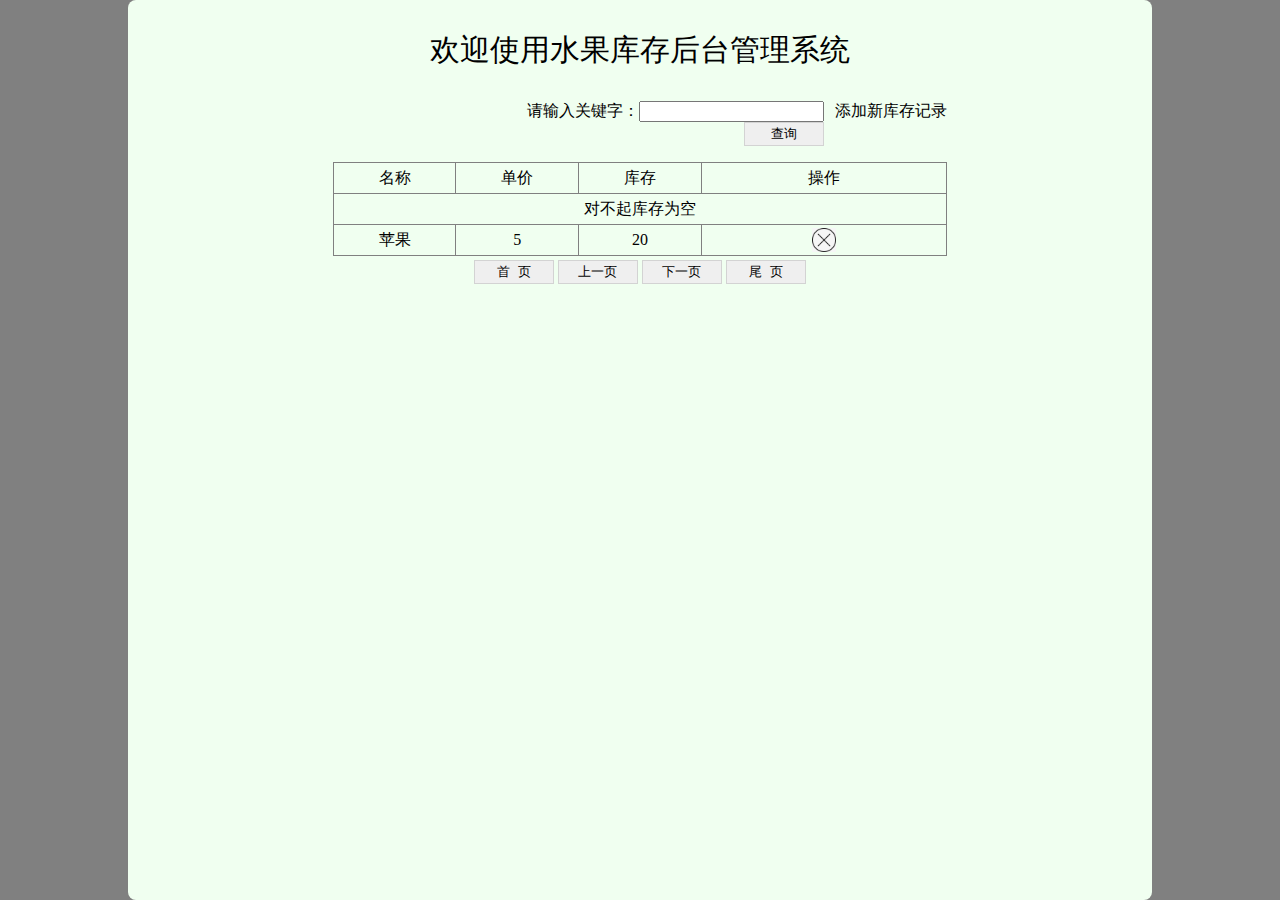
<file: web/index.html>
<html xmlns:th="http://www.thymeleaf.org">
	<head>
		<meta charset="utf-8">
		<link rel="stylesheet" href="css/index.css">
		<script type="text/javascript" src="js/index.js"></script>
	</head>
	<body>
		<div id="div_container">
			<div id="div_fruit_list">
				<p class="center f30">欢迎使用水果库存后台管理系统</p>
				<div style="border:0px solid red;width:60%;margin-left:20%;text-align:right;">
					<form th:action="@{/index}" method="post" style="float:left;width:60%;margin-left:20%;">
						<input type="hidden" name="oper" value="search"/>
						请输入关键字：<input type="text" name="keyword" th:value="${session.keyword}"/>
						<input type="submit" value="查询" class="btn"/>
					</form>
					<a th:href="@{/add.html}" style="border:0px solid blue;margin-bottom:4px;">添加新库存记录</a>
				</div>
				<table id="tbl_fruit">
					<tr>
						<th class="w20">名称</th>
						<th class="w20">单价</th>
						<th class="w20">库存</th>
						<th>操作</th>
					</tr>
					<tr th:if="${#lists.isEmpty(session.fruitList)}">
						<td colspan="4">对不起库存为空</td>
					</tr>
					<tr th:unless="${#lists.isEmpty(session.fruitList)}" th:each="fruit : ${session.fruitList}">
						<td ><a th:text="${fruit.getFname()}" th:href="@{/edit.do(fid=${fruit.fid})}">苹果</a></td>
						<td th:text="${fruit.getPrice()}">5</td>
						<td th:text="${fruit.getFcount()}">20</td>
						<!-- <td><img src="imgs/del.jpg" class="delImg" th:onclick="'delFruit('+${fruit.fid}+')'"/></td> -->
						<td><img src="imgs/del.jpg" class="delImg" th:onclick="|delFruit(${fruit.fid})|"/></td>
					</tr>
				</table>
				<div style="width:60%;margin-left:20%;border:0px solid red;padding-top:4px;" class="center">
					<input type="button" value="首  页" class="btn" th:onclick="|page(1)|" th:disabled="${session.pageNo==1}"/>
					<input type="button" value="上一页" class="btn" th:onclick="|page(${session.pageNo-1})|" th:disabled="${session.pageNo==1}"/>
					<input type="button" value="下一页" class="btn" th:onclick="|page(${session.pageNo+1})|" th:disabled="${session.pageNo==session.pageCount}"/>
					<input type="button" value="尾  页" class="btn" th:onclick="|page(${session.pageCount})|" th:disabled="${session.pageNo==session.pageCount}"/>
				</div>
			</div>
		</div>
	</body>
</html>
</file>
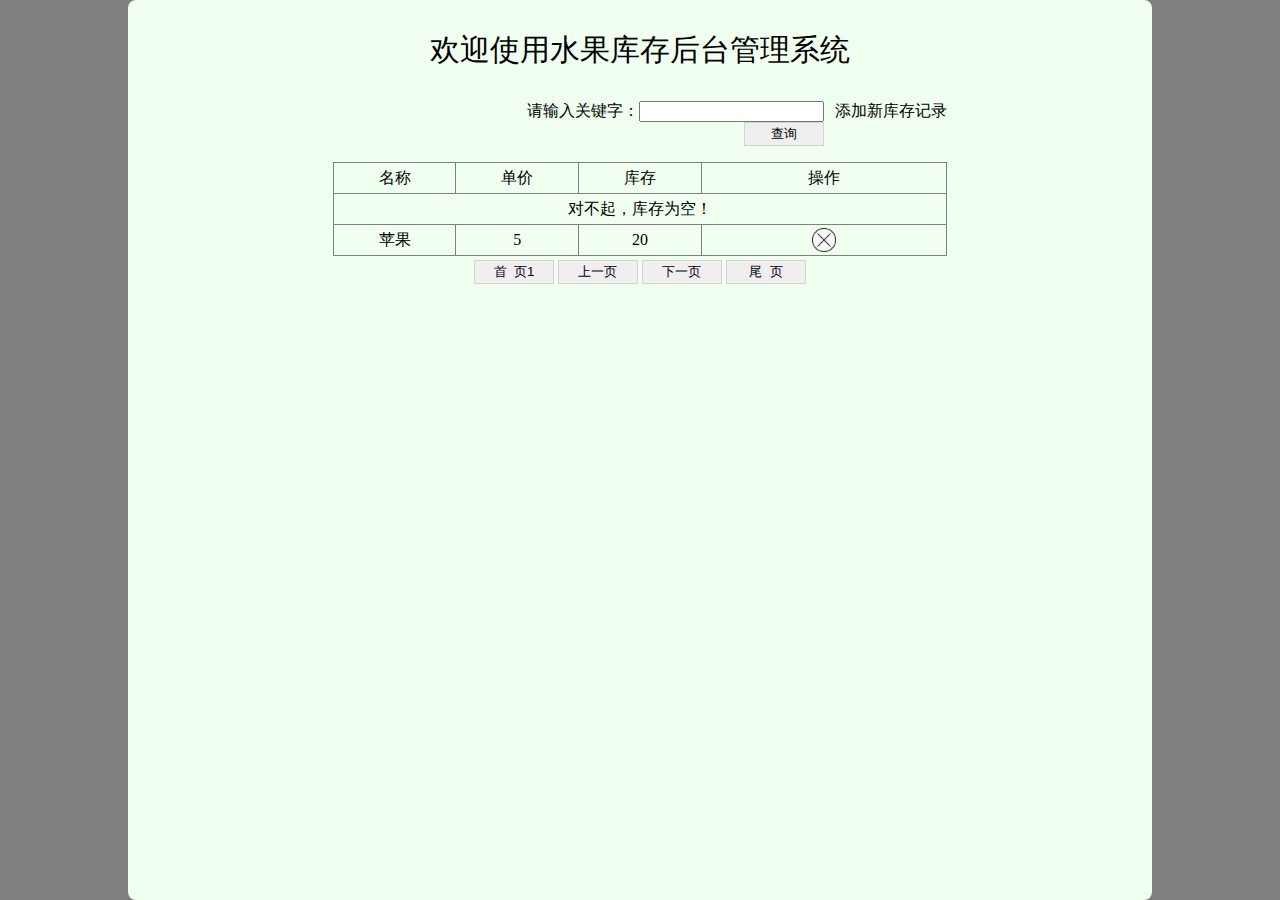
<file: 02friut-mvc/web/index.html>
<html xmlns:th="http://www.thymeleaf.org">
<head>
	<meta charset="utf-8">
	<link rel="stylesheet" href="css/index.css">
	<script language="JavaScript" src="js/index.js"></script>
</head>
<body>
<div id="div_container">
	<div id="div_fruit_list">
		<p class="center f30">欢迎使用水果库存后台管理系统</p>
		<div style="border:0px solid red;width:60%;margin-left:20%;text-align:right;">
			<form th:action="@{/fruit.do}" method="post" style="float:left;width:60%;margin-left:20%;">
				<input type="hidden" name="oper" value="search"/>
				请输入关键字：<input type="text" name="keyword" th:value="${session.keyword}"/>
				<input type="submit" value="查询" class="btn"/>
			</form>
			<a th:href="@{/add.html}" style="border:0px solid blue;margin-bottom:4px;">添加新库存记录</a>
		</div>
		<table id="tbl_fruit">
			<tr>
				<th class="w20">名称</th>
				<th class="w20">单价</th>
				<th class="w20">库存</th>
				<th>操作</th>
			</tr>
			<tr th:if="${#lists.isEmpty(session.fruitList)}">
				<td colspan="4">对不起，库存为空！</td>
			</tr>
			<tr th:unless="${#lists.isEmpty(session.fruitList)}" th:each="fruit : ${session.fruitList}">
				<!-- <td><a th:text="${fruit.fname}" th:href="@{'/edit.do?fid='+${fruit.fid}}">苹果</a></td> -->
				<td><a th:text="${fruit.fname}" th:href="@{/fruit.do(fid=${fruit.fid},operate='edit')}">苹果</a></td>
				<td th:text="${fruit.price}">5</td>
				<td th:text="${fruit.fcount}">20</td>
				<!-- <td><img src="imgs/del.jpg" class="delImg" th:onclick="'delFruit('+${fruit.fid}+')'"/></td> -->
				<td><img src="imgs/del.jpg" class="delImg" th:onclick="|delFruit(${fruit.fid})|"/></td>
			</tr>
		</table>
		<div style="width:60%;margin-left:20%;border:0px solid red;padding-top:4px;" class="center">
			<input type="button" value="首  页1" class="btn" th:onclick="|page(1)|" th:disabled="${session.pageNo==1}"/>
			<input type="button" value="上一页" class="btn" th:onclick="|page(${session.pageNo-1})|" th:disabled="${session.pageNo==1}"/>
			<input type="button" value="下一页" class="btn" th:onclick="|page(${session.pageNo+1})|" th:disabled="${session.pageNo==session.pageCount}"/>
			<input type="button" value="尾  页" class="btn" th:onclick="|page(${session.pageCount})|" th:disabled="${session.pageNo==session.pageCount}"/>
		</div>
	</div>
</div>
</body>
</html>
</file>
<file: web/css/index.css>
*{
	color: threeddarkshadow;
}
a{
	text-decoration: none;
}
body{
	margin:0;
	padding:0;
	background-color:#808080;
}
div{
	position:relative;
	float:left;
}

#div_container{
	width:80%;
	height:100%;
	border:0px solid blue;
	margin-left:10%;
	float:left;
	background-color: honeydew;
	border-radius:8px;
}
#div_fruit_list{
	width:100%;
	border:0px solid red;
}
#tbl_fruit{
	width:60%;
	line-height:28px;
	margin-top:16px;
	margin-left:20%;
}
#tbl_fruit , #tbl_fruit tr , #tbl_fruit th , #tbl_fruit td{
	border:1px solid gray;
	border-collapse:collapse;
	text-align:center;
	font-size:16px;
	font-family:"黑体";
	font-weight:lighter;
	
}
.w20{
	width:20%;
}
.delImg{
	width:24px;
	height:24px;
}
.btn{
	border:1px solid lightgray;
	width:80px;
	height:24px;
}

.center{
	text-align:center;
}
.f30{
	font-size: 30px;
}
</file>
<file: 02friut-mvc/web/css/index.css>
*{
	color: threeddarkshadow;
}
a{
	text-decoration: none;
}
body{
	margin:0;
	padding:0;
	background-color:#808080;
}
div{
	position:relative;
	float:left;
}

#div_container{
	width:80%;
	height:100%;
	border:0px solid blue;
	margin-left:10%;
	float:left;
	background-color: honeydew;
	border-radius:8px;
}
#div_fruit_list{
	width:100%;
	border:0px solid red;
}
#tbl_fruit{
	width:60%;
	line-height:28px;
	margin-top:16px;
	margin-left:20%;
}
#tbl_fruit , #tbl_fruit tr , #tbl_fruit th , #tbl_fruit td{
	border:1px solid gray;
	border-collapse:collapse;
	text-align:center;
	font-size:16px;
	font-family:"黑体";
	font-weight:lighter;
	
}
.w20{
	width:20%;
}
.delImg{
	width:24px;
	height:24px;
}
.btn{
	border:1px solid lightgray;
	width:80px;
	height:24px;
}

.center{
	text-align:center;
}
.f30{
	font-size: 30px;
}
</file>
